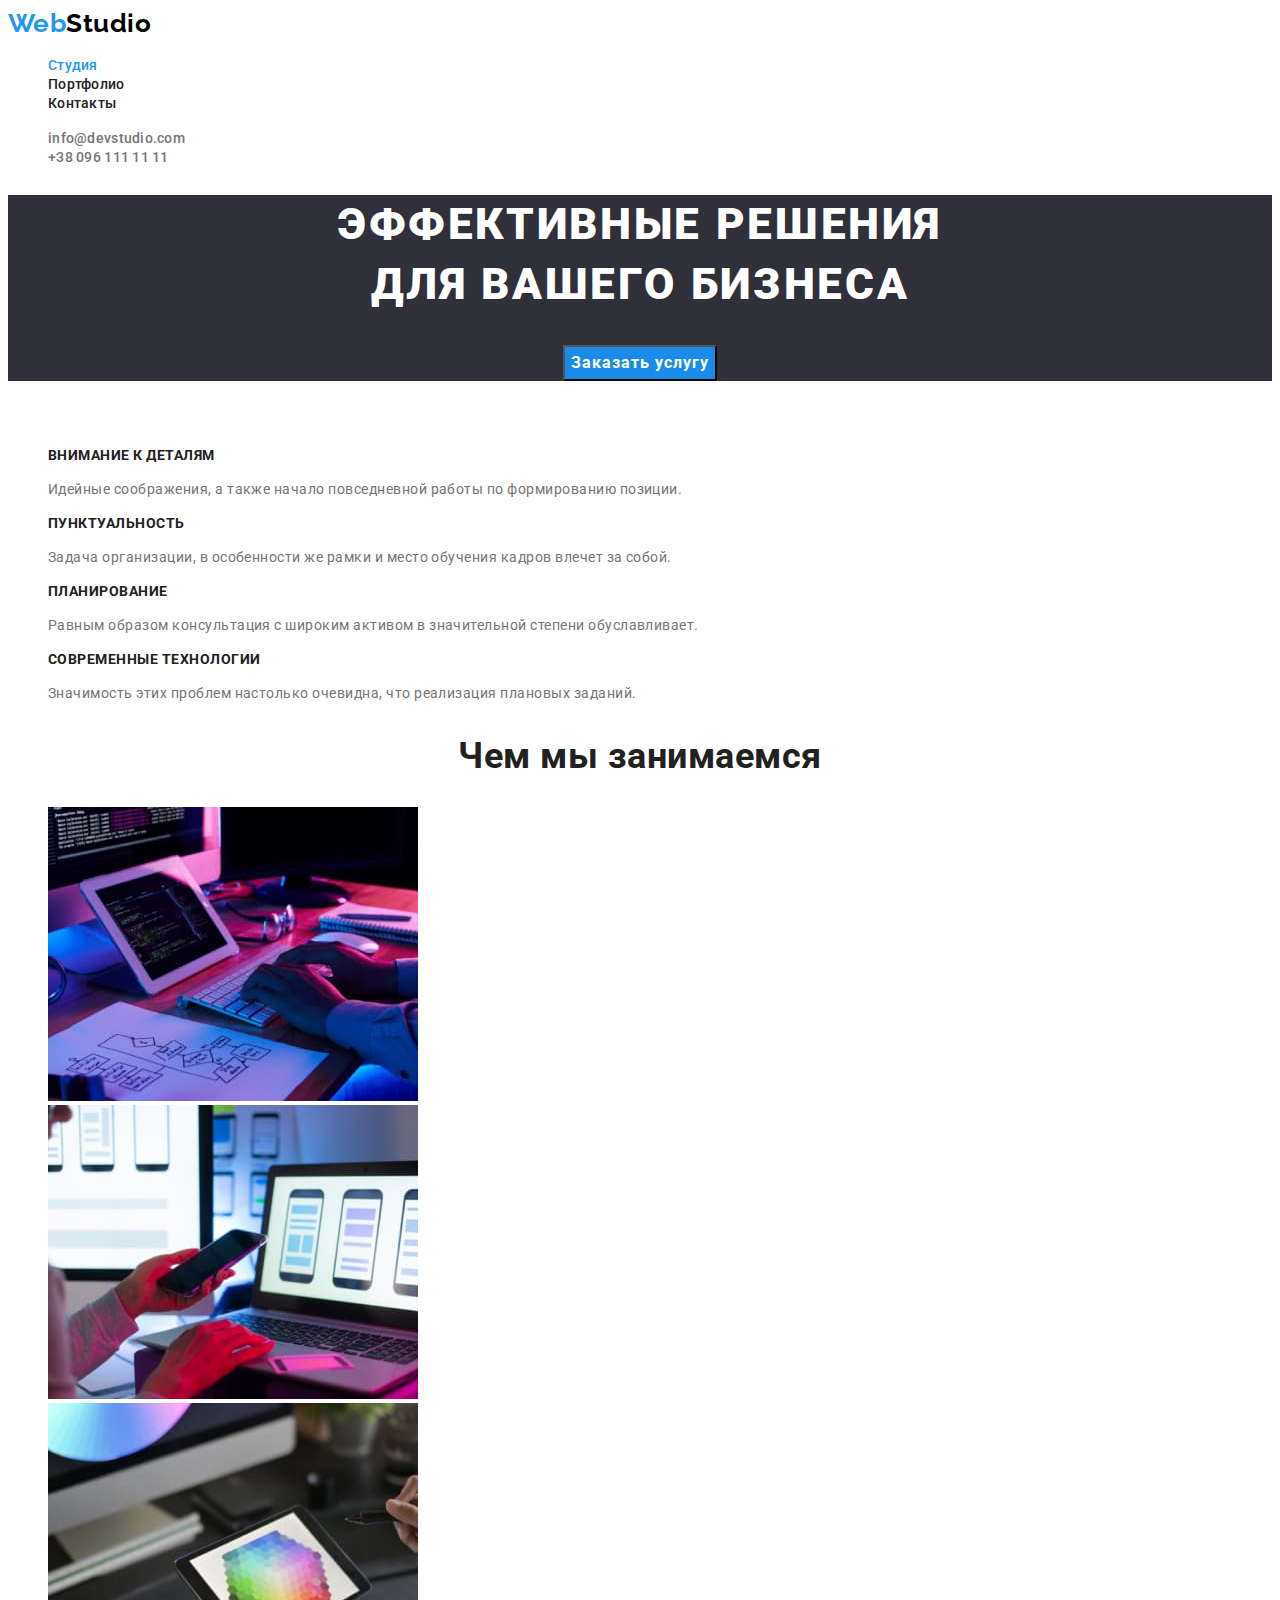
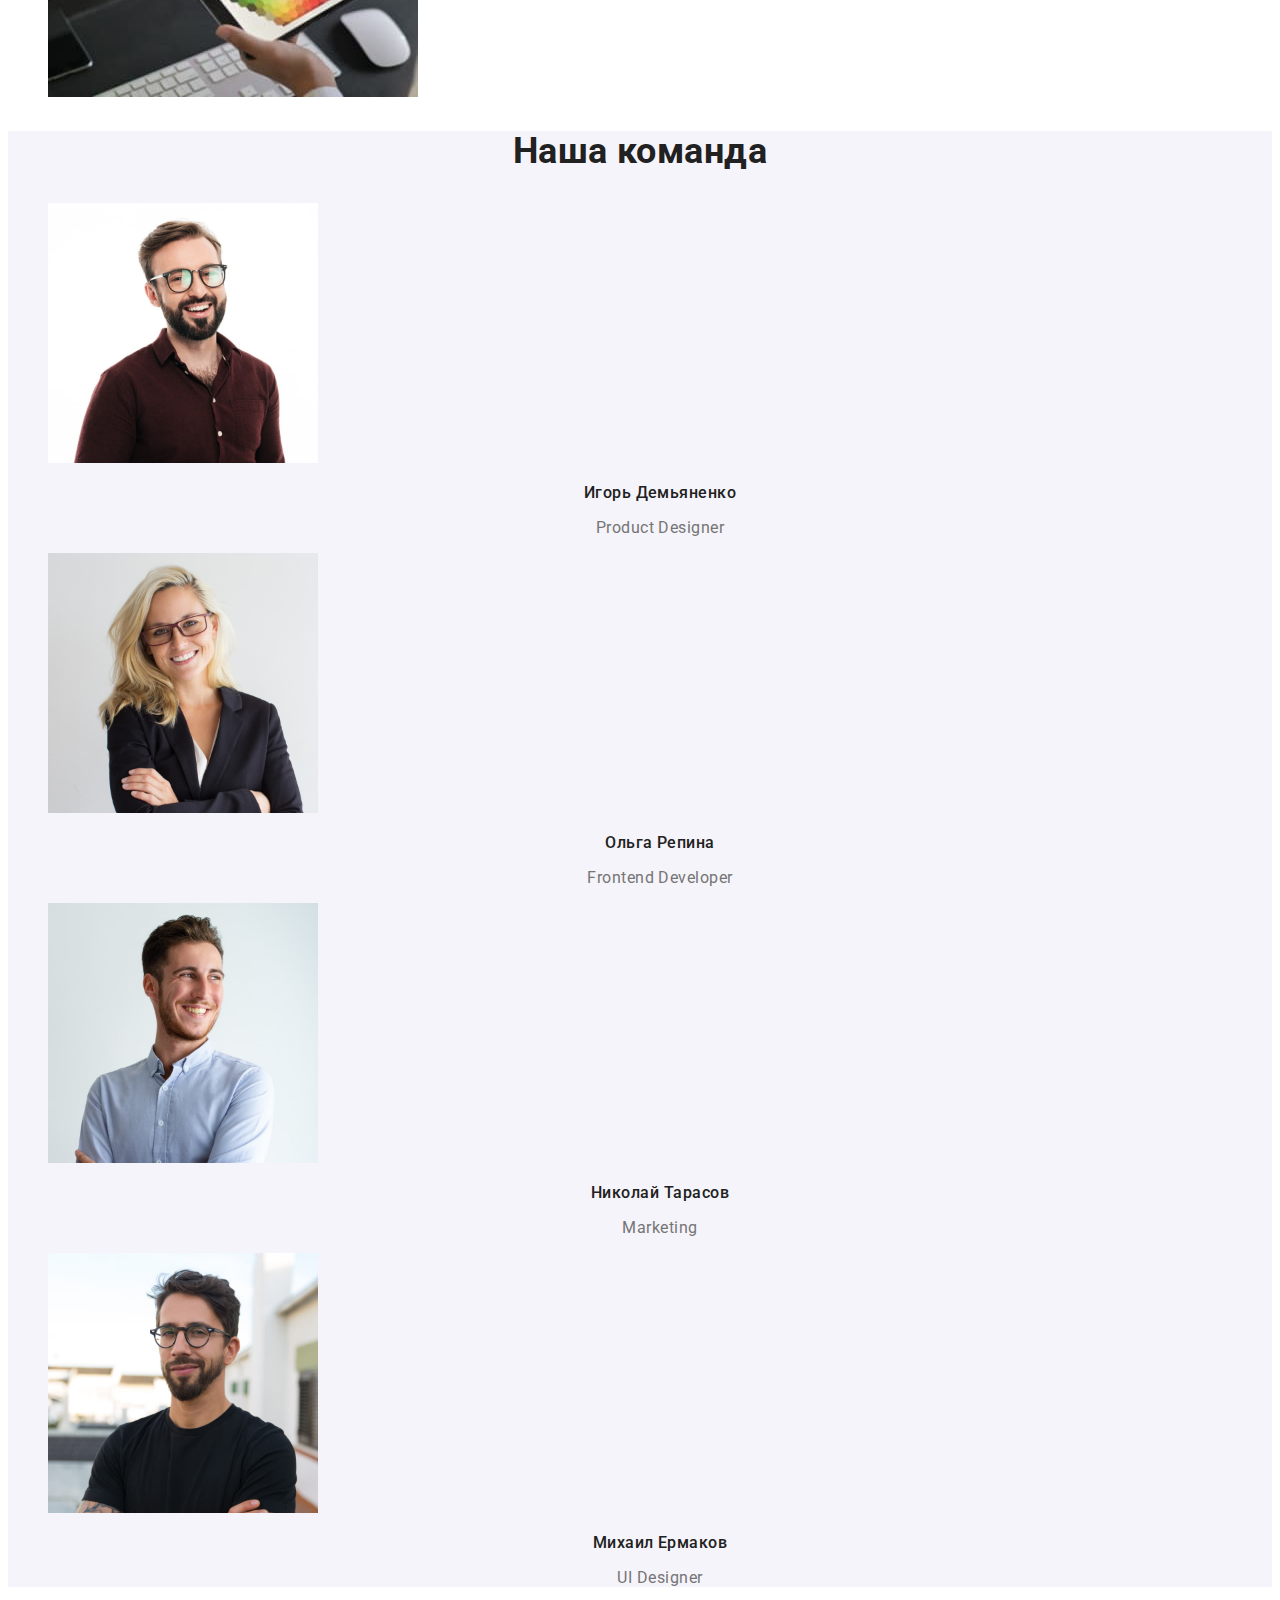
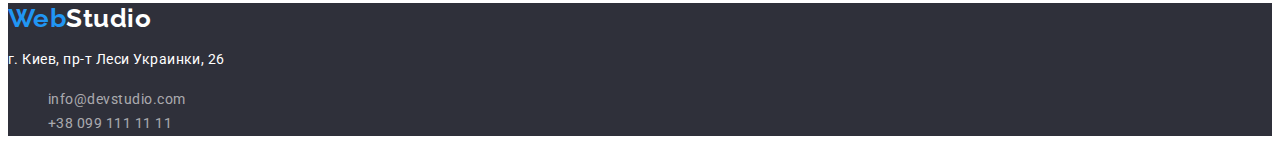
<file: index.html>
<!DOCTYPE html>
<html lang="ru">
    <head>
        <meta charset="UTF-8">
        <meta http-equiv="X-UA-Compatible" content="IE=edge">
        <meta name="viewport" content="width=device-width, initial-scale=1.0">
        <title>Document</title>
        <link rel="stylesheet" href="">
        <link rel="stylesheet" href="https://fonts.googleapis.com/css2?family=Raleway:wght@700&family=Roboto:wght@400;500;700;900&display=swap">
        <link rel="stylesheet" href="./CSS/styles.css">
    </head>
    <body>

        <!-- Site header -->
        <header>
            <nav>
                <a href="./index.html" lang="en" class="logo link"> <span class="logo-first-part">Web</span>Studio</a>
                <ul class="list site-nav">
                    <li><a href="./index.html" class="link current">Студия</a></li>
                    <li><a href="./portfolio.html" class="link">Портфолио</a></li>
                    <li><a href="" class="link">Контакты</a></li>
                </ul>
            
                <ul class="list auth-nav">
                    <li><a href="mailto:info@devstudio.com" class="link">info@devstudio.com</a></li>
                    <li><a href="tel:+380961111111" class="link">+38 096 111 11 11</a></li>
                </ul>
            </nav>
        </header>

        <main>

            <!-- Banner -->

            <section class="hero">
                <h1 class="hero-title">Эффективные решения <br/> для вашего бизнеса</h1>
                <button type="button" class="hero-button">Заказать услугу</button>
            </section>

            <!-- What We offer-->

            <section class="section-offer">
                <h2 class="offer-title">Что мы предлагаем</h2>
                <ul class="list offer-list">
                    <li>
                        <h3 class="title">Внимание к деталям</h3>
                        <p class="text">Идейные соображения, а также начало повседневной работы по формированию позиции.  
                        </p>
                    </li>
                    <li>
                        <h3 class="title">Пунктуальность</h3>
                        <p class="text">Задача организации, в особенности же рамки и место обучения кадров влечет за собой.
                        </p>
                    </li>
                    <li>
                        <h3 class="title">Планирование</h3>
                        <p class="text">Равным образом консультация с широким активом в значительной степени обуславливает.
                        </p>
                    </li>
                    <li>
                        <h3 class="title">Современные технологии</h3>
                        <p class="text">Значимость этих проблем настолько очевидна, что реализация плановых заданий.
                        </p>
                    </li>
                </ul>
            </section>

            <!-- What We do -->

            <section class="section">
                <h2 class="section-title">Чем мы занимаемся</h2>
                <ul  class="list">
                    <li>
                        <img src="./images/box1.jpg" alt="Верстка кода" width="370" height="294">
                    </li>
                    <li>
                        <img src="./images/box2.jpg" alt="Оптимизация" width="370" height="294">
                    </li>
                    <li>
                        <img src="./images/box3.jpg" alt="Дизайн" width="370" height="294">
                    </li>
                </ul>
            </section>

            <!-- Our team -->
            
            <section class="team-section">
                <h2 class="section-title">Наша команда</h2>
                <ul class="list team-list">
                    <li>
                        <img src="./images/team_foto_1.jpg" alt="Product Designer" width="270" height="260">
                        <h3 class="title">Игорь Демьяненко</h3>
                        <p lang="en" class="text">Product Designer</p>
                    </li>
                    <li>
                        <img src="./images/team_foto_2.jpg" alt="Frontend Developer" width="270" height="260">
                        <h3 class="title">Ольга Репина</h3>
                        <p lang="en" class="text">Frontend Developer</p>
                    </li>
                    <li>
                        <img src="./images/team_foto_3.jpg" alt="Marketing" width="270" height="260">
                        <h3 class="title">Николай Тарасов</h3>
                        <p lang="en" class="text">Marketing</p>
                    </li>
                    <li>
                        <img src="./images/team_foto_4.jpg" alt="UI Designer" width="270" height="260">
                        <h3 class="title">Михаил Ермаков</h3>
                        <p lang="en" class="text">UI Designer</p>
                    </li>
                </ul>
            </section>

        </main>

        <!-- Site footer -->

        <footer class="bg-footer">
            <a href="./index.html" lang="en" class="logo link"><span class="logo-first-part">Web</span>Studio</a>
            <address class="address">
                <p class="address-text">г. Киев, пр-т Леси Украинки, 26</p>
                <ul class="list auth-footer">
                    <li><a href="mailto:info@devstudio.com" class="link address-link">info@devstudio.com</a></li>
                    <li><a href="tel:+380991111111" class="link address-link">+38 099 111 11 11</a></li>
                </ul>
            </address>
        </footer>
    </body>    

</html>
</file>
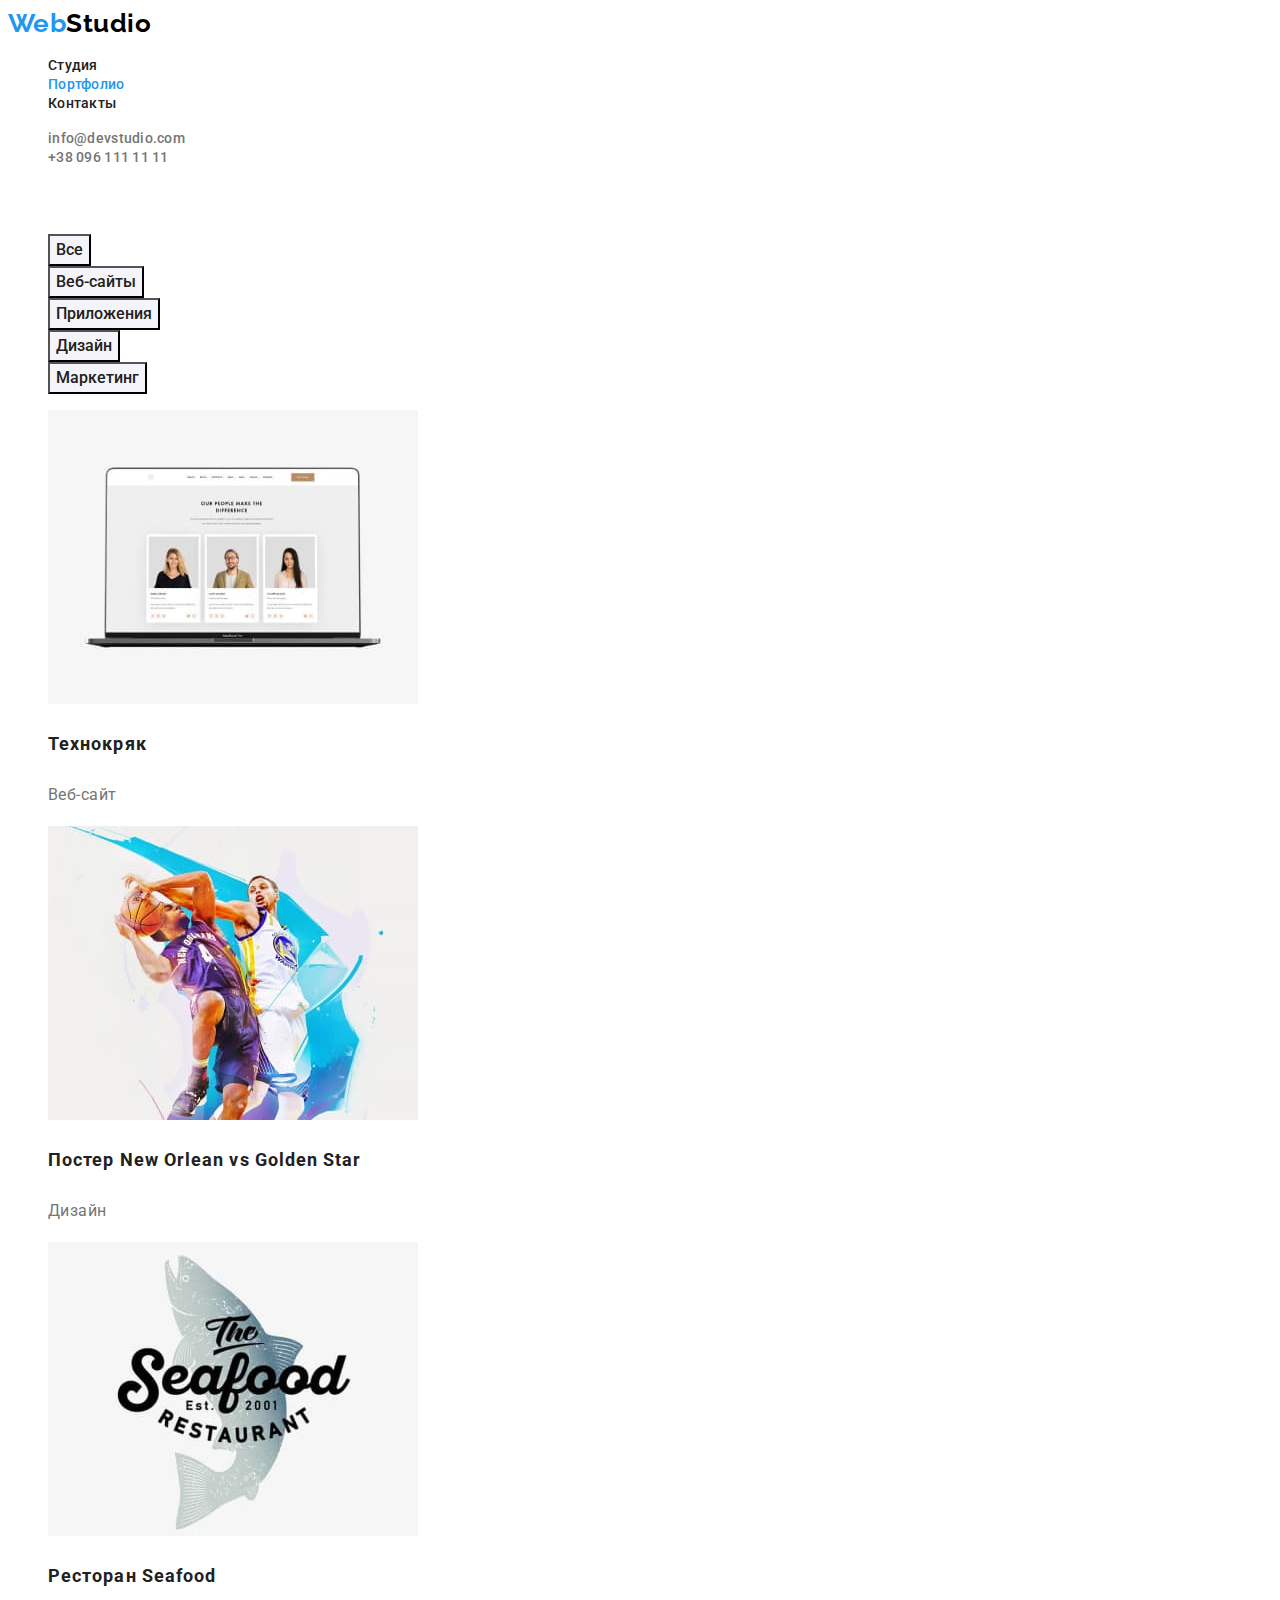
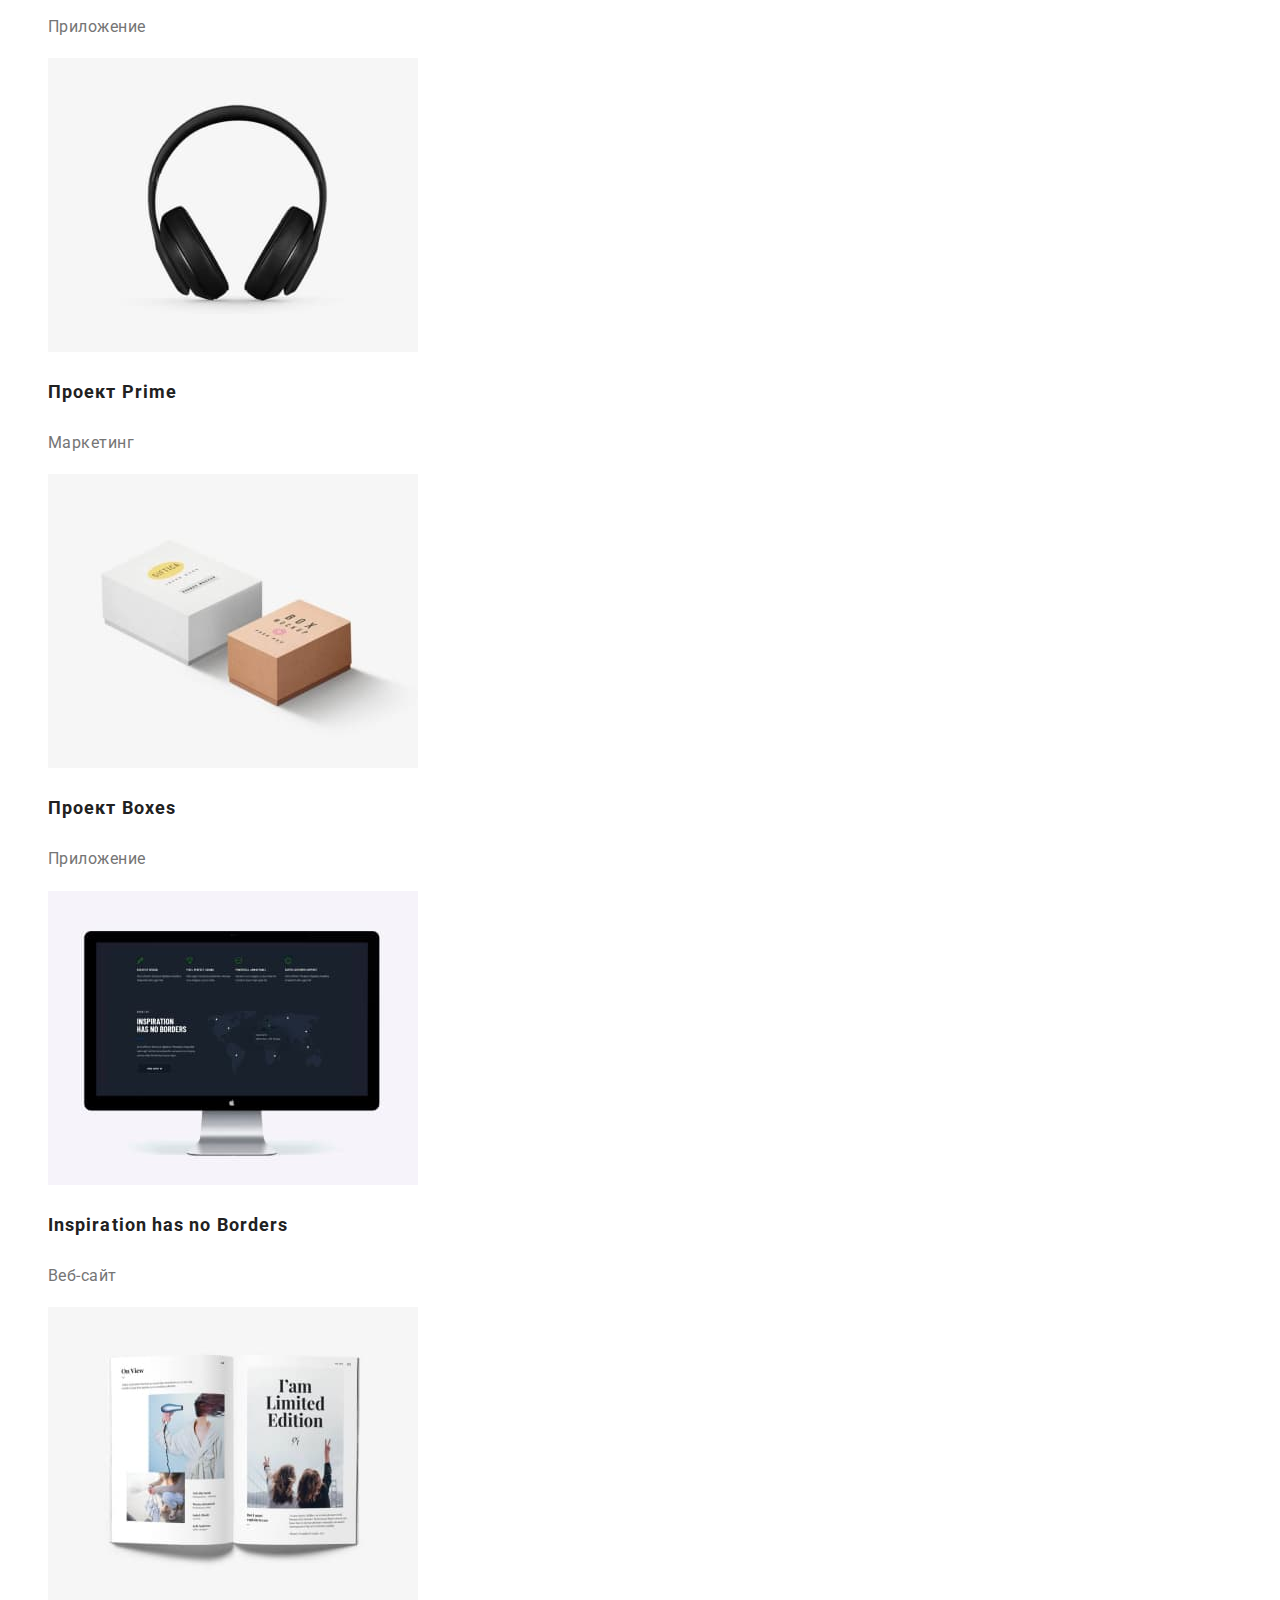
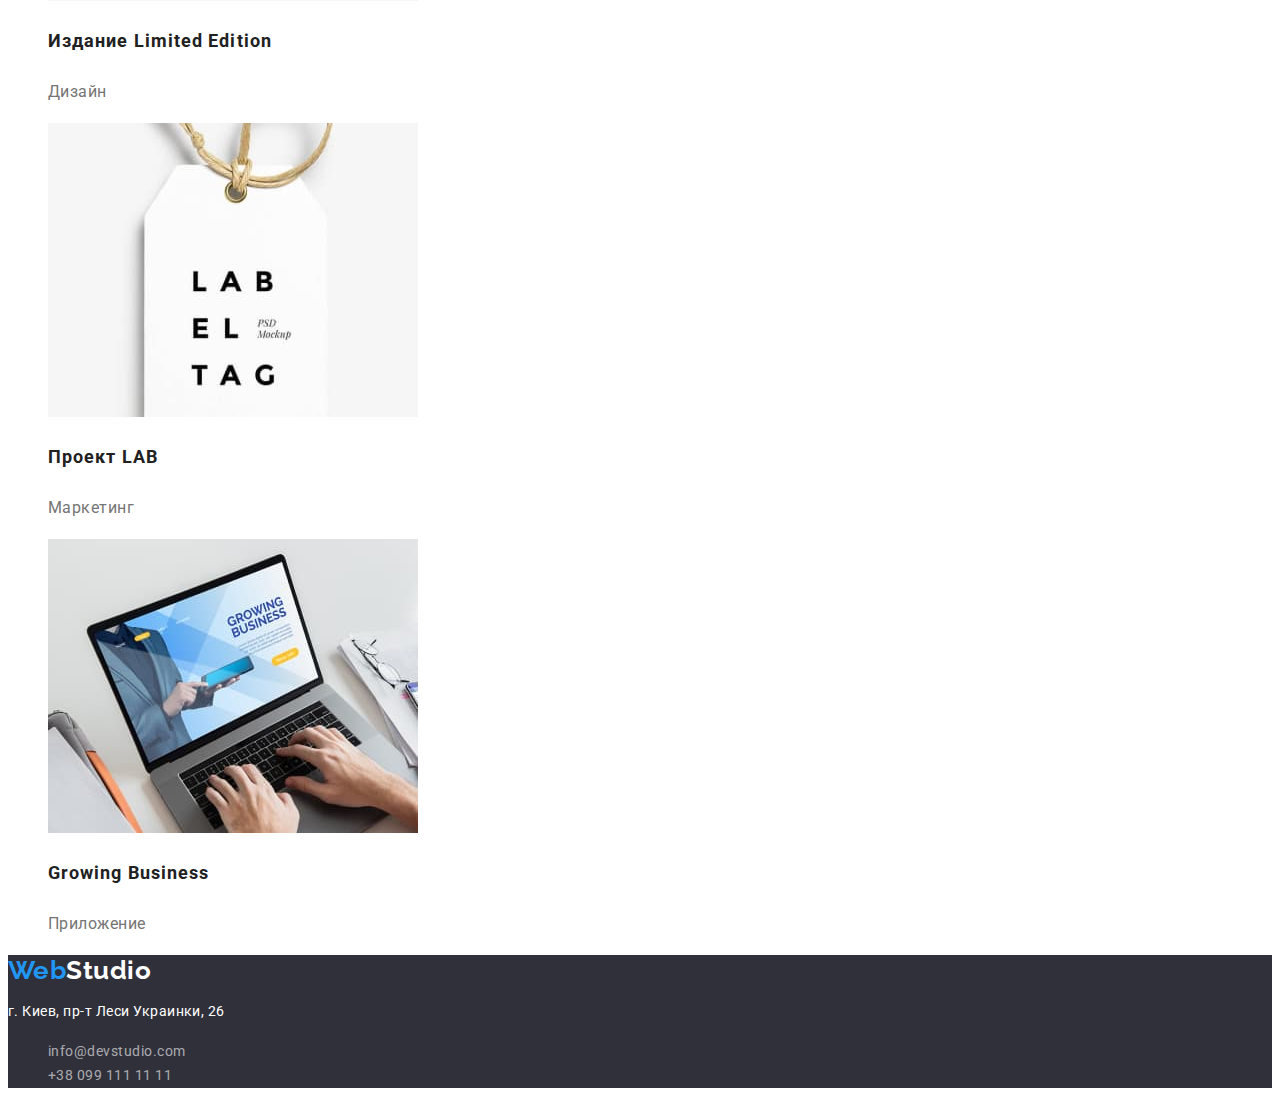
<file: portfolio.html>
<!DOCTYPE html>
<html lang="ru">
<head>
    <meta charset="UTF-8">
    <meta http-equiv="X-UA-Compatible" content="IE=edge">
    <meta name="viewport" content="width=device-width, initial-scale=1.0">
    <title>Document</title>
    <link href="https://fonts.googleapis.com/css2?family=Raleway:wght@700&family=Roboto:wght@400;500;700;900&display=swap" rel="stylesheet">
    <link rel="stylesheet" href="./CSS/styles.css">
</head>
<body>

    <!-- Site header -->
        <header>
            <nav>
                <a href="./index.html" lang="en" class="logo link"> <span class="logo-first-part">Web</span>Studio</a>
                <ul class="list site-nav">
                    <li><a href="./index.html" class="link">Студия</a></li>
                    <li><a href="./portfolio.html" class="link current">Портфолио</a></li>
                    <li><a href="" class="link">Контакты</a></li>
                </ul>
            
                <ul class="list auth-nav">
                    <li><a href="mailto:info@devstudio.com" class="link">info@devstudio.com</a></li>
                    <li><a href="tell:+380961111111" class="link">+38 096 111 11 11</a></li>
                </ul>
            </nav>
        </header>

        <main>
            <section class="portfolio">
                <h2 class="title-portfolio">Меню портфолио</h2>
                <ul class="list menu-list">
                    <li><button type="button" class="button current">Все</button></li>
                    <li><button type="button" class="button">Веб-сайты</button></li>
                    <li><button type="button" class="button">Приложения</button></li>
                    <li><button type="button" class="button">Дизайн</button></li>
                    <li><button type="button" class="button">Маркетинг</button></li>
                </ul>

                <ul class="list project-list">
                    
                    <li>
                        <a href="#" class="link">
                            <img class="img" src="./images/project-1.jpg" alt="Проект Технокряк" width="370" height="294">
                            <h3 class="title">Технокряк</h3>
                            <p class="text">Веб-сайт</p>
                        </a>
                    </li>
                    <li>
                        <a href="#" class="link">
                            <img class="img" src="./images/project-2.jpg" alt="Проект Постер New Orlean vs Golden Star" width="370" height="294">
                            <h3 class="title">Постер New Orlean vs Golden Star</h3>
                            <p class="text">Дизайн</p>
                        </a>
                    </li>
                    <li>
                        <a href="#" class="link">
                            <img class="img" src="./images/project-3.jpg" alt="Проект Ресторан Seafood" width="370" height="294">
                            <h3 class="title">Ресторан Seafood</h3>
                            <p class="text">Приложение</p>
                        </a>
                    </li>
                    <li>
                        <a href="#" class="link">
                            <img class="img" src="./images/project-4.jpg" alt="Проект Prime" width="370" height="294">
                            <h3 class="title">Проект Prime</h3>
                            <p class="text">Маркетинг</p>
                        </a>
                    </li>
                    <li>
                        <a href="#" class="link">
                            <img class="img" src="./images/project-5.jpg" alt="Проект Boxes" width="370" height="294">
                            <h3 class="title">Проект Boxes</h3>
                            <p class="text">Приложение</p>
                        </a>
                    </li>
                    <li>
                        <a href="#" class="link">
                            <img class="img" src="./images/project-6.jpg" alt="Проект Inspiration has no Borders" width="370" height="294">
                            <h3 class="title">Inspiration has no Borders</h3>
                            <p class="text">Веб-сайт</p>
                        </a>
                    </li>
                    <li>
                        <a href="#" class="link">
                            <img class="img" src="./images/project-7.jpg" alt="Проект Издание Limited Edition" width="370" height="294">
                            <h3 class="title">Издание Limited Edition</h3>
                            <p class="text">Дизайн</p>
                        </a>
                    </li>
                    <li>
                        <a href="#" class="link">
                            <img class="img" src="./images/project-8.jpg" alt="Проект LAB" width="370" height="294">
                            <h3 class="title">Проект LAB</h3>
                            <p class="text">Маркетинг</p>
                        </a>
                    </li>
                    <li>
                        <a href="#" class="link">
                            <img class="img" src="./images/project-9.jpg" alt="Проект Growing Business" width="370" height="294">
                            <h3 class="title">Growing Business</h3>
                            <p class="text">Приложение</p>
                        </a>
                    </li>
                </ul>

            </section>
        </main>

        <footer class="bg-footer">
            <a href="./index.html" lang="en" class="logo link"><span class="logo-first-part">Web</span>Studio</a>
            <address class="address">
                <p class="address-text">г. Киев, пр-т Леси Украинки, 26</p>
                <ul class="list auth-footer">
                    <li><a href="mailto:info@devstudio.com" class="link address-link">info@devstudio.com</a></li>
                    <li><a href="tel:+380991111111" class="link address-link">+38 099 111 11 11</a></li>
                </ul>
            </address>
        </footer>

</body>
</html>
</file>
<file: CSS/styles.css>
/* Color main text #757575  */
/* Second color #212121 */
/* wight #FFFFFF */
/* accent  #2196F3 */
/* logo colors #2196F3 #000000 */
/* footer link color  rgba(255, 255, 255, 0,6) */
/* Hero and footer backgrounds color #2F303A */
 :root {
     --primary-text-color: #757575;
     --title-text-color: #212121;
     --accent-color: #2196F3;
     --main-background-color: #FFFFFF;
     --logo-color: #000000;
     --hero-background-color: #2F303A;
     --our-team-section-background-color: #F5F4FA;
     --footer-link-color: rgba(255, 255, 255, 60%);
     --hero-button-color: #188CE8;
     
 }

body {
    background-color: var(--main-background-color);
    color: var(--primary-text-color);
    font-family: Roboto, sans-serif;
    letter-spacing: 0.03em;
}

.logo {
    color: var(--logo-color);
    font-family: Raleway, cursive; 
    font-weight: 700;
    font-size: 26px;
    line-height: 1.19;
}

.logo-first-part {
    color: var(--accent-color);
}

/* Site nav */
.list {
    list-style: none;
}

.link{
    text-decoration: none;
}

.site-nav .link {
    color: var(--title-text-color);
    font-weight: 500;
    font-size: 14px;
    line-height: 1.14;
    letter-spacing: 0.02em;
}

.site-nav .link:hover,
.site-nav .link:focus,
.auth-nav .link:hover,
.auth-nav .link:focus{
    color: var(--accent-color);
}

.site-nav .link.current,
.title-portfolio .button.current {
    color: var(--accent-color);
}

.auth-nav .link {
    color: var(--primary-text-color);
    font-weight: 500;
    font-size: 14px;
    line-height: 1.14;
    letter-spacing: 0.02em;
}

/* Hero content */

.hero {
    background-color: var(--hero-background-color);
    text-align: center;
}

.hero-title {
    color: var(--main-background-color);
    font-weight: 900;
    font-size: 44px;
    line-height: 1.36;
    text-align: center;
    letter-spacing: 0.06em;
    text-transform: uppercase;
}

.hero-button {
    background-color: var(--hero-button-color);
    color: var(--main-background-color);
    font-family: inherit;
    font-weight: 700;
    font-size: 16px;
    line-height: 1.88;
    letter-spacing: 0.06em;

    align-items: center;
}

.hero-button:focus,
.hero-button:hover {
    background-color: var(--accent-color);
}

.offer-title,
.title-portfolio {
    color: var(--main-background-color);
}

.section-title,
.offer-list .title,
.team-list .title,
.project-list .title {
   color: var(--title-text-color); 
}

.section-title {
    font-weight: 700;
    font-size: 36px;
    line-height: 1.16;
    text-align: center;
}

.offer-list .title {
    font-weight: 700;
    font-size: 14px;
    line-height: 1.14;
    text-transform: uppercase;
}

.section-offer .text{
    font-size: 14px;
    line-height: 1.71;
}

.team-section {
    background-color: var(--our-team-section-background-color);
}

.team-section .title {
    font-weight: 500;
    font-size: 16px;
    line-height: 1.19;
    text-align: center;
}

.team-section .text {
    font-size: 16px;
    line-height: 1.19;
    text-align: center;

}

/* Footer content */

.bg-footer,
.bg-footer .logo{
    background-color: var(--hero-background-color);
    color: var(--main-background-color);  
}

.address .address-text,
.address .address-link {
font-style: normal;
font-size: 14px;
line-height: 1.71;
}

.auth-footer .link {
    color: var(--footer-link-color)
}

.auth-footer .link:hover,
.auth-footer .link:focus {
    background-color: var(--primary-text-color);
    color: var(--our-team-section-background-color);
}

/* Portfolio content */

.portfolio .button {
    background-color: var(--our-team-section-background-color);
    color: var(--title-text-color);
    font-family: inherit;
    font-weight: 500;
    font-size: 16px;
    line-height: 1.63;
}

.portfolio .button,
.hero-button {
    cursor: pointer;
}

.portfolio .button:hover,
.portfolio .button:focus {
    background-color: var(--accent-color);
    color: var(--main-background-color);
}

.project-list .title {
    font-weight: 700;
    font-size: 18px;
    line-height: 2;
    letter-spacing: 0.06em;
}

.project-list .text {
    color: var(--primary-text-color);
    font-size: 16px;
    line-height: 1.88;
}

.project-list .text:focus,
.project-list .text:hover,
.project-list .title:focus,
.project-list .title:hover,
.project-list .img:focus,
.project-list .img:hover {
    background-color: var(--primary-text-color);
    color: var(--our-team-section-background-color);
}
</file>
